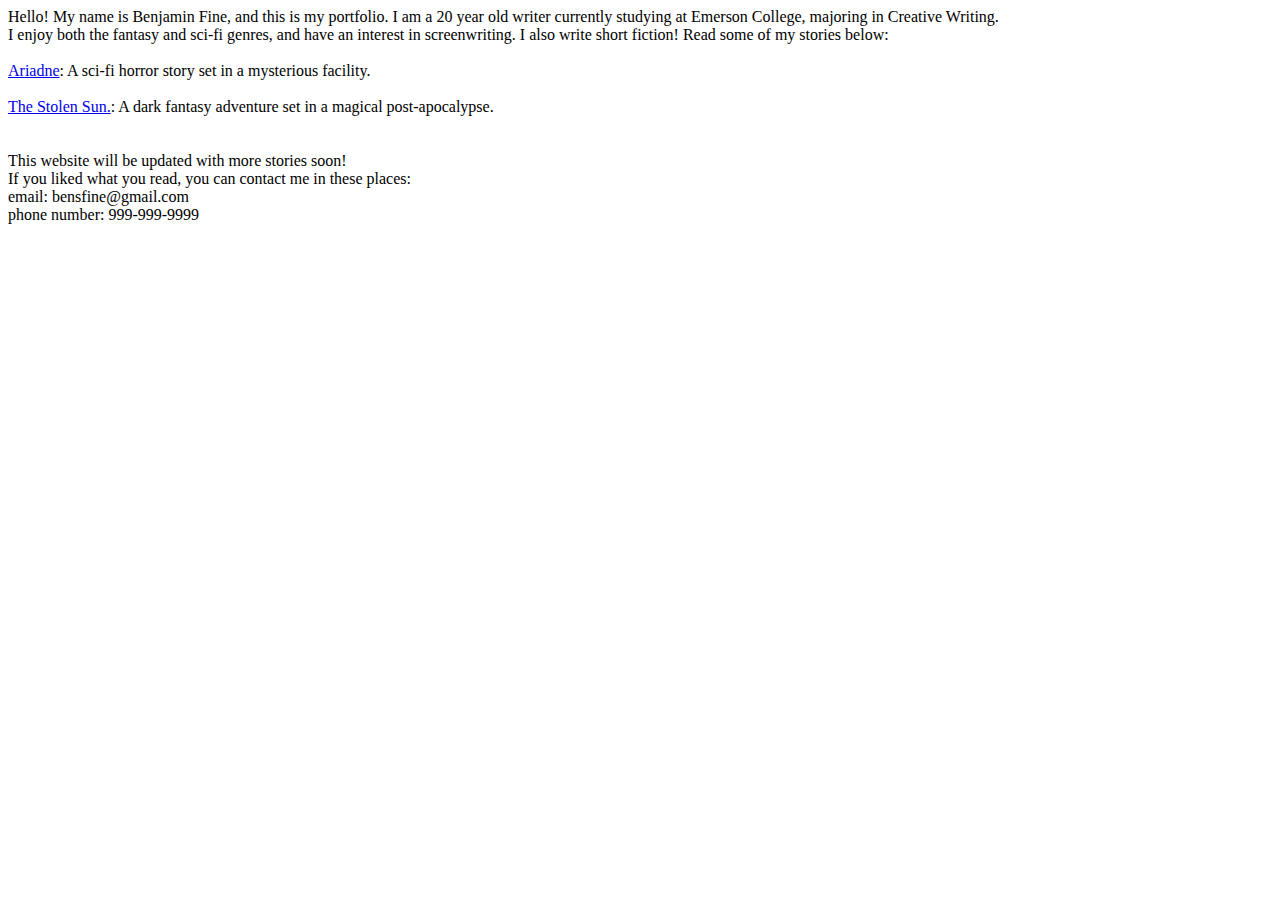
<file: index.html>
<html>
<head>
<style>
</style>
</head>
<body>

  
Hello! My name is Benjamin Fine, and this is my portfolio. I am a 20 year old writer currently studying at Emerson College, majoring in Creative Writing. <br>
I enjoy both the fantasy and sci-fi genres, and have an interest in screenwriting. I also write short fiction! Read some of my stories below:
<br>
  <br>
<a href="https://greatest-wizard.github.io/robot.html">Ariadne</a>: A sci-fi horror story set in a mysterious facility.
  <br>
<br>
<a href="https://greatest-wizard.github.io/sun.html">The Stolen Sun.</a>: A dark fantasy adventure set in a magical post-apocalypse. <br>
<br>
  <br>
  This website will be updated with more stories soon!
  <br> If you liked what you read, you can contact me in these places:
  <br> email: bensfine@gmail.com
  <br> phone number: 999-999-9999
</body>
</html>
</file>
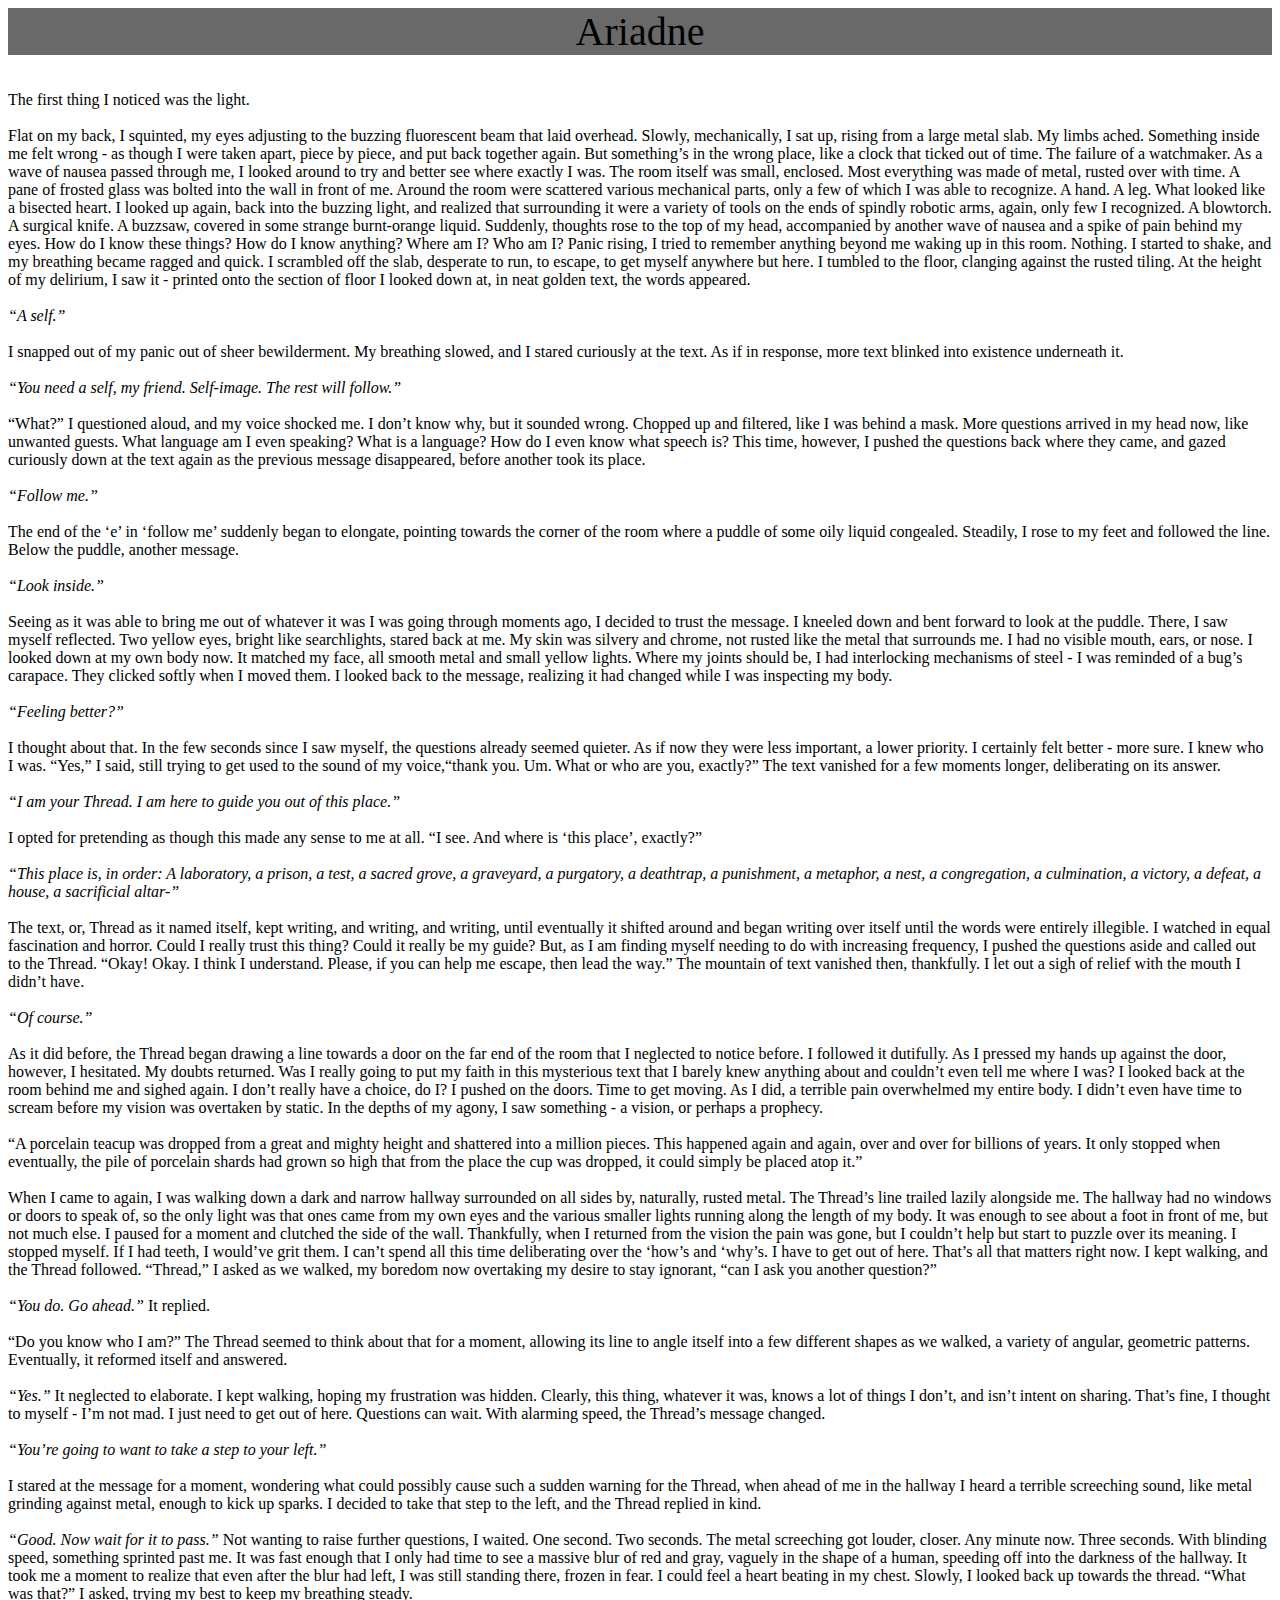
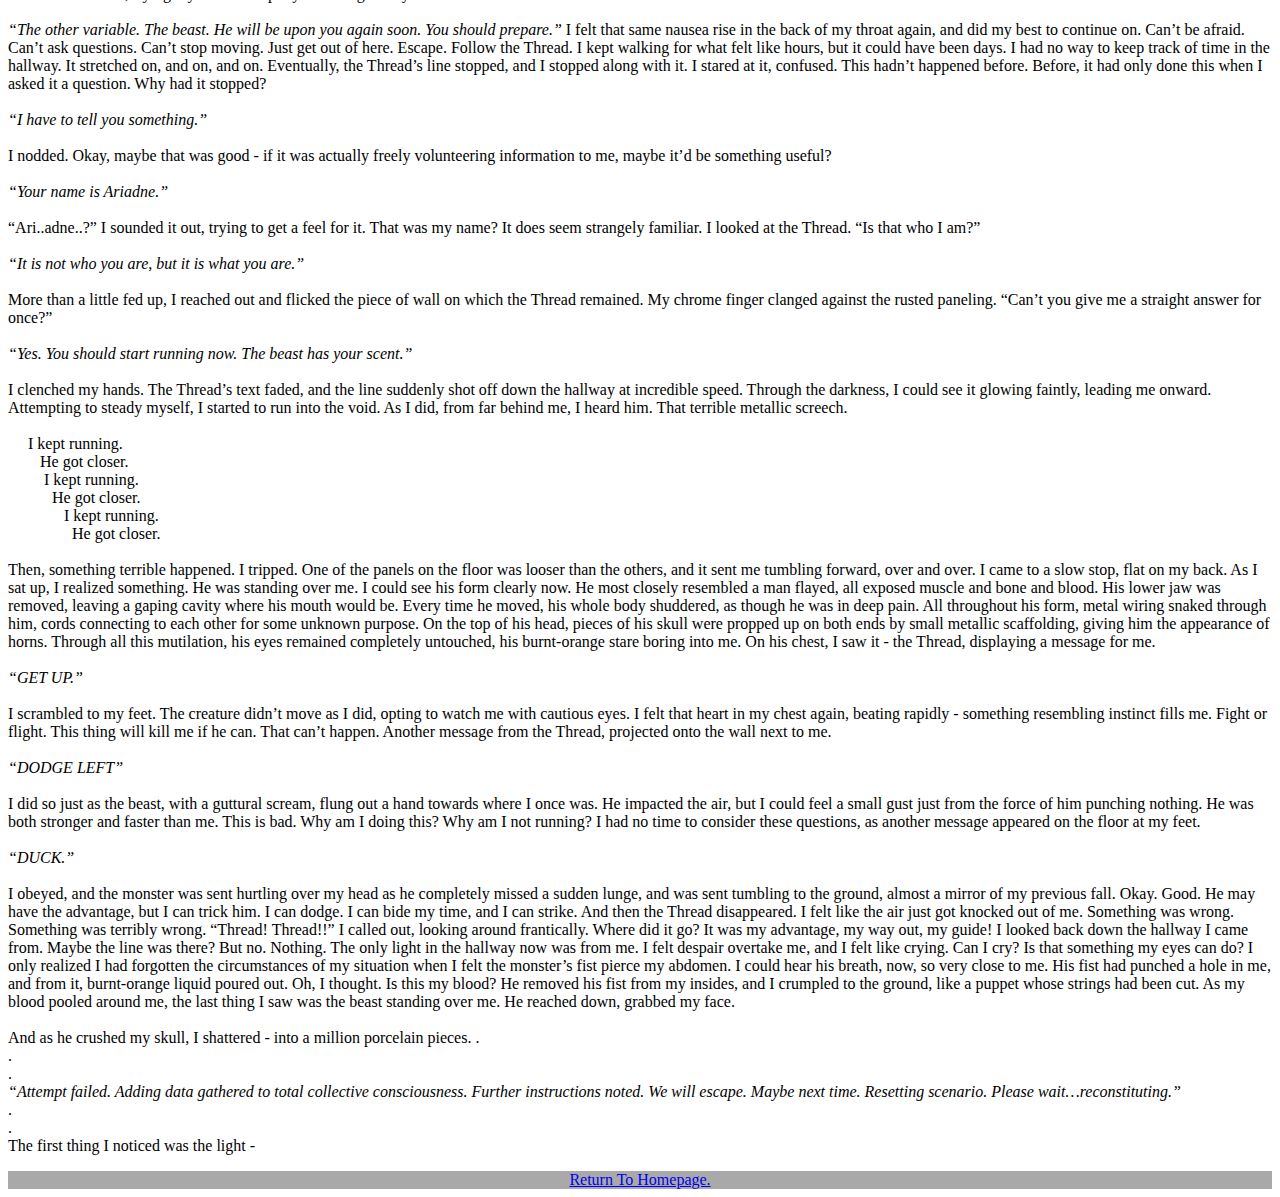
<file: resume.html>
<html>

<head>
<link rel="stylesheet" type="text/css" href="https://greatest-wizard.github.io/style.css"
</head>

<body>

<header> <center> Ariadne </center></header>

  <section id="skills">

<br> <br> The first thing I noticed was the light. <br> <br> Flat on my back, I squinted, my eyes adjusting to the buzzing fluorescent beam that laid overhead. Slowly, mechanically, I sat up, rising from a large metal slab. My limbs ached. Something inside me felt wrong - as though I were taken apart, piece by piece, and put back together again. But something’s in the wrong place, like a clock that ticked out of time. The failure of a watchmaker. As a wave of nausea passed through me, I looked around to try and better see where exactly I was.
The room itself was small, enclosed. Most everything was made of metal, rusted over with time. A pane of frosted glass was bolted into the wall in front of me. Around the room were scattered various mechanical parts, only a few of which I was able to recognize. A hand. A leg. What looked like a bisected heart. I looked up again, back into the buzzing light, and realized that surrounding it were a variety of tools on the ends of spindly robotic arms, again, only few I recognized. A blowtorch. A surgical knife. A buzzsaw, covered in some strange burnt-orange liquid.
Suddenly, thoughts rose to the top of my head, accompanied by another wave of nausea and a spike of pain behind my eyes. How do I know these things? How do I know anything? Where am I? Who am I? Panic rising, I tried to remember anything beyond me waking up in this room. Nothing. I started to shake, and my breathing became ragged and quick. 
I scrambled off the slab, desperate to run, to escape, to get myself anywhere but here. I tumbled to the floor, clanging against the rusted tiling. At the height of my delirium, I saw it - printed onto the section of floor I looked down at, in neat golden text, the words appeared.
<br> <br> <i>“A self.”</i> <br> <br> 
I snapped out of my panic out of sheer bewilderment. My breathing slowed, and I stared curiously at the text. As if in response, more text blinked into existence underneath it.
<br> <br> <i>“You need a self, my friend. Self-image. The rest will follow.”</i> <br> <br>
“What?” I questioned aloud, and my voice shocked me. I don’t know why, but it sounded wrong. Chopped up and filtered, like I was behind a mask. More questions arrived in my head now, like unwanted guests. What language am I even speaking? What is a language? How do I even know what speech is? This time, however, I pushed the questions back where they came, and gazed curiously down at the text again as the previous message disappeared, before another took its place.
<br> <br> <i>“Follow me.”</i> <br> <br> 
The end of the ‘e’ in ‘follow me’ suddenly began to elongate, pointing towards the corner of the room where a puddle of some oily liquid congealed. Steadily, I rose to my feet and followed the line. Below the puddle, another message.
<br> <br> <i>“Look inside.”</i> <br> <br> 
Seeing as it was able to bring me out of whatever it was I was going through moments ago, I decided to trust the message. I kneeled down and bent forward to look at the puddle. There, I saw myself reflected. Two yellow eyes, bright like searchlights, stared back at me. My skin was silvery and chrome, not rusted like the metal that surrounds me. I had no visible mouth, ears, or nose. I looked down at my own body now. It matched my face, all smooth metal and small yellow lights. Where my joints should be, I had interlocking mechanisms of steel - I was reminded of a bug’s carapace. They clicked softly when I moved them.
I looked back to the message, realizing it had changed while I was inspecting my body.
<br> <br> <i>“Feeling better?”</i> <br> <br> 
I thought about that. In the few seconds since I saw myself, the questions already seemed quieter. As if now they were less important, a lower priority. I certainly felt better - more sure. I knew who I was.
“Yes,” I said, still trying to get used to the sound of my voice,“thank you. Um. What or who are you, exactly?”
The text vanished for a few moments longer, deliberating on its answer.
<br> <br> <i>“I am your Thread. I am here to guide you out of this place.”</i> <br> <br> 
I opted for pretending as though this made any sense to me at all. “I see. And where is ‘this place’, exactly?”
<br> <br> <i>“This place is, in order: A laboratory, a prison, a test, a sacred grove, a graveyard, a purgatory, a deathtrap, a punishment, a metaphor, a nest, a congregation, a culmination, a victory, a defeat, a house, a sacrificial altar-” </i> <br> <br> 
The text, or, Thread as it named itself, kept writing, and writing, and writing, until eventually it shifted around and began writing over itself until the words were entirely illegible. I watched in equal fascination and horror. Could I really trust this thing? Could it really be my guide? But, as I am finding myself needing to do with increasing frequency, I pushed the questions aside and called out to the Thread.
“Okay! Okay. I think I understand. Please, if you can help me escape, then lead the way.”
The mountain of text vanished then, thankfully. I let out a sigh of relief with the mouth I didn’t have.
<br> <br> <i>“Of course.”</i> <br> <br> 
As it did before, the Thread began drawing a line towards a door on the far end of the room that I neglected to notice before. I followed it dutifully. As I pressed my hands up against the door, however, I hesitated. My doubts returned. Was I really going to put my faith in this mysterious text that I barely knew anything about and couldn’t even tell me where I was? I looked back at the room behind me and sighed again. I don’t really have a choice, do I? I pushed on the doors. Time to get moving.
As I did, a terrible pain overwhelmed my entire body. I didn’t even have time to scream before my vision was overtaken by static. In the depths of my agony, I saw something - a vision, or perhaps a prophecy.

<br> <br> “A porcelain teacup was dropped from a great and mighty height and shattered into a million pieces. This happened again and again, over and over for billions of years. It only stopped when eventually, the pile of porcelain shards had grown so high that from the place the cup was dropped, it could simply be placed atop it.”<br> <br> 

When I came to again, I was walking down a dark and narrow hallway surrounded on all sides by, naturally, rusted metal. The Thread’s line trailed lazily alongside me. 
The hallway had no windows or doors to speak of, so the only light was that ones came from my own eyes and the various smaller lights running along the length of my body. It was enough to see about a foot in front of me, but not much else.
I paused for a moment and clutched the side of the wall. Thankfully, when I returned from the vision the pain was gone, but I couldn’t help but start to puzzle over its meaning. I stopped myself. If I had teeth, I would’ve grit them. I can’t spend all this time deliberating over the ‘how’s and ‘why’s. I have to get out of here. That’s all that matters right now. I kept walking, and the Thread followed.
“Thread,” I asked as we walked, my boredom now overtaking my desire to stay ignorant, “can I ask you another question?”
<br> <br> <i>“You do. Go ahead.” </i> It replied. <br> <br> 
“Do you know who I am?”
The Thread seemed to think about that for a moment, allowing its line to angle itself into a few different shapes as we walked, a variety of angular, geometric patterns. Eventually, it reformed itself and answered.
<br> <br> <i>“Yes.”</i> It neglected to elaborate.
I kept walking, hoping my frustration was hidden. Clearly, this thing, whatever it was, knows a lot of things I don’t, and isn’t intent on sharing. That’s fine, I thought to myself - I’m not mad. I just need to get out of here. Questions can wait.
With alarming speed, the Thread’s message changed.
<br> <br> <i>“You’re going to want to take a step to your left.” </i> <br> <br> 
I stared at the message for a moment, wondering what could possibly cause such a sudden warning for the Thread, when ahead of me in the hallway I heard a terrible screeching sound, like metal grinding against metal, enough to kick up sparks. I decided to take that step to the left, and the Thread replied in kind.
<br> <br> <i>“Good. Now wait for it to pass.” </i>
Not wanting to raise further questions, I waited. One second. Two seconds. The metal screeching got louder, closer. Any minute now. Three seconds.
With blinding speed, something sprinted past me. It was fast enough that I only had time to see a massive blur of red and gray, vaguely in the shape of a human, speeding off into the darkness of the hallway.
It took me a moment to realize that even after the blur had left, I was still standing there, frozen in fear. I could feel a heart beating in my chest. Slowly, I looked back up towards the thread.
“What was that?” I asked, trying my best to keep my breathing steady.
<br> <br> <i>“The other variable. The beast. He will be upon you again soon. You should prepare.”</i>
I felt that same nausea rise in the back of my throat again, and did my best to continue on. Can’t be afraid. Can’t ask questions. Can’t stop moving. Just get out of here. Escape. Follow the Thread.
I kept walking for what felt like hours, but it could have been days. I had no way to keep track of time in the hallway. It stretched on, and on, and on.
Eventually, the Thread’s line stopped, and I stopped along with it. I stared at it, confused. This hadn’t happened before. Before, it had only done this when I asked it a question. Why had it stopped?
<br> <br> <i>“I have to tell you something.”</i><br> <br> 
I nodded. Okay, maybe that was good - if it was actually freely volunteering information to me, maybe it’d be something useful?
<br> <br> <i>“Your name is Ariadne.”</i><br> <br> 
“Ari..adne..?” I sounded it out, trying to get a feel for it. That was my name? It does seem strangely familiar. I looked at the Thread. “Is that who I am?”
<br> <br> <i>“It is not who you are, but it is what you are.”</i> <br> <br> 
More than a little fed up, I reached out and flicked the piece of wall on which the Thread remained. My chrome finger clanged against the rusted paneling. “Can’t you give me a straight answer for once?”
<br> <br> <i>“Yes. You should start running now. The beast has your scent.”</i> <br> <br> 
I clenched my hands. The Thread’s text faded, and the line suddenly shot off down the hallway at incredible speed. Through the darkness, I could see it glowing faintly, leading me onward. Attempting to steady myself, I started to run into the void. As I did, from far behind me, I heard him. That terrible metallic screech. <br> <br> &nbsp;&nbsp;&nbsp;&nbsp;&nbsp;I kept running.
<br> &nbsp;&nbsp;&nbsp;&nbsp;&nbsp;&nbsp;&nbsp; He got closer.
	 <br> &nbsp;&nbsp;&nbsp;&nbsp;&nbsp;&nbsp;&nbsp;&nbsp;&nbsp;I kept running.
		<br> &nbsp;&nbsp;&nbsp;&nbsp;&nbsp;&nbsp;&nbsp;&nbsp;&nbsp;&nbsp;&nbsp;He got closer.
		  <br> &nbsp;&nbsp;&nbsp;&nbsp;&nbsp;&nbsp;&nbsp;&nbsp;&nbsp;&nbsp;&nbsp;&nbsp;&nbsp; I kept running.
				<br> &nbsp;&nbsp;&nbsp;&nbsp;&nbsp;&nbsp;&nbsp;&nbsp;&nbsp;&nbsp;&nbsp;&nbsp;&nbsp;&nbsp;&nbsp; He got closer.
<br> <br> Then, something terrible happened. I tripped.
One of the panels on the floor was looser than the others, and it sent me tumbling forward, over and over. I came to a slow stop, flat on my back. As I sat up, I realized something. He was standing over me.
I could see his form clearly now. He most closely resembled a man flayed, all exposed muscle and bone and blood. His lower jaw was removed, leaving a gaping cavity where his mouth would be. Every time he moved, his whole body shuddered, as though he was in deep pain. All throughout his form, metal wiring snaked through him, cords connecting to each other for some unknown purpose. On the top of his head, pieces of his skull were propped up on both ends by small metallic scaffolding, giving him the appearance of horns. Through all this mutilation, his eyes remained completely untouched, his burnt-orange stare boring into me. 
On his chest, I saw it - the Thread, displaying a message for me.
<br> <br> <i>“GET UP.”</i> <br> <br> 
I scrambled to my feet. The creature didn’t move as I did, opting to watch me with cautious eyes. I felt that heart in my chest again, beating rapidly - something resembling instinct fills me. Fight or flight. This thing will kill me if he can. That can’t happen.
Another message from the Thread, projected onto the wall next to me.
<br> <br> <i>“DODGE LEFT”</i> <br> <br> 
I did so just as the beast, with a guttural scream, flung out a hand towards where I once was. He impacted the air, but I could feel a small gust just from the force of him punching nothing. He was both stronger and faster than me. This is bad. Why am I doing this? Why am I not running?
I had no time to consider these questions, as another message appeared on the floor at my feet.
<br> <br> <i>“DUCK.”</i> <br> <br> 
I obeyed, and the monster was sent hurtling over my head as he completely missed a sudden lunge, and was sent tumbling to the ground, almost a mirror of my previous fall. Okay. Good. He may have the advantage, but I can trick him. I can dodge. I can bide my time, and I can strike. 
And then the Thread disappeared.
I felt like the air just got knocked out of me. Something was wrong. Something was terribly wrong.
“Thread! Thread!!” I called out, looking around frantically. Where did it go? It was my advantage, my way out, my guide! I looked back down the hallway I came from. Maybe the line was there? But no. Nothing. The only light in the hallway now was from me. I felt despair overtake me, and I felt like crying. Can I cry? Is that something my eyes can do?
I only realized I had forgotten the circumstances of my situation when I felt the monster’s fist pierce my abdomen.
I could hear his breath, now, so very close to me. His fist had punched a hole in me, and from it, burnt-orange liquid poured out. Oh, I thought. Is this my blood? He removed his fist from my insides, and I crumpled to the ground, like a puppet whose strings had been cut.
As my blood pooled around me, the last thing I saw was the beast standing over me. He reached down, grabbed my face.
<br> <br> And as he crushed my skull, I shattered - into a million porcelain pieces.
.<br> 
.<br> 
.<br> 
<i>“Attempt failed. Adding data gathered to total collective consciousness. Further instructions noted. We will escape. Maybe next time. Resetting scenario. Please wait…reconstituting.”<br> </i>
	.<br> 
	.<br> 
	The first thing I noticed was the light -

  </section>

  <p>

  <footer><center>

     <a href="https://greatest-wizard.github.io/index.html">Return To Homepage.</a> </center>

  </footer>
</body>

</html>
</file>
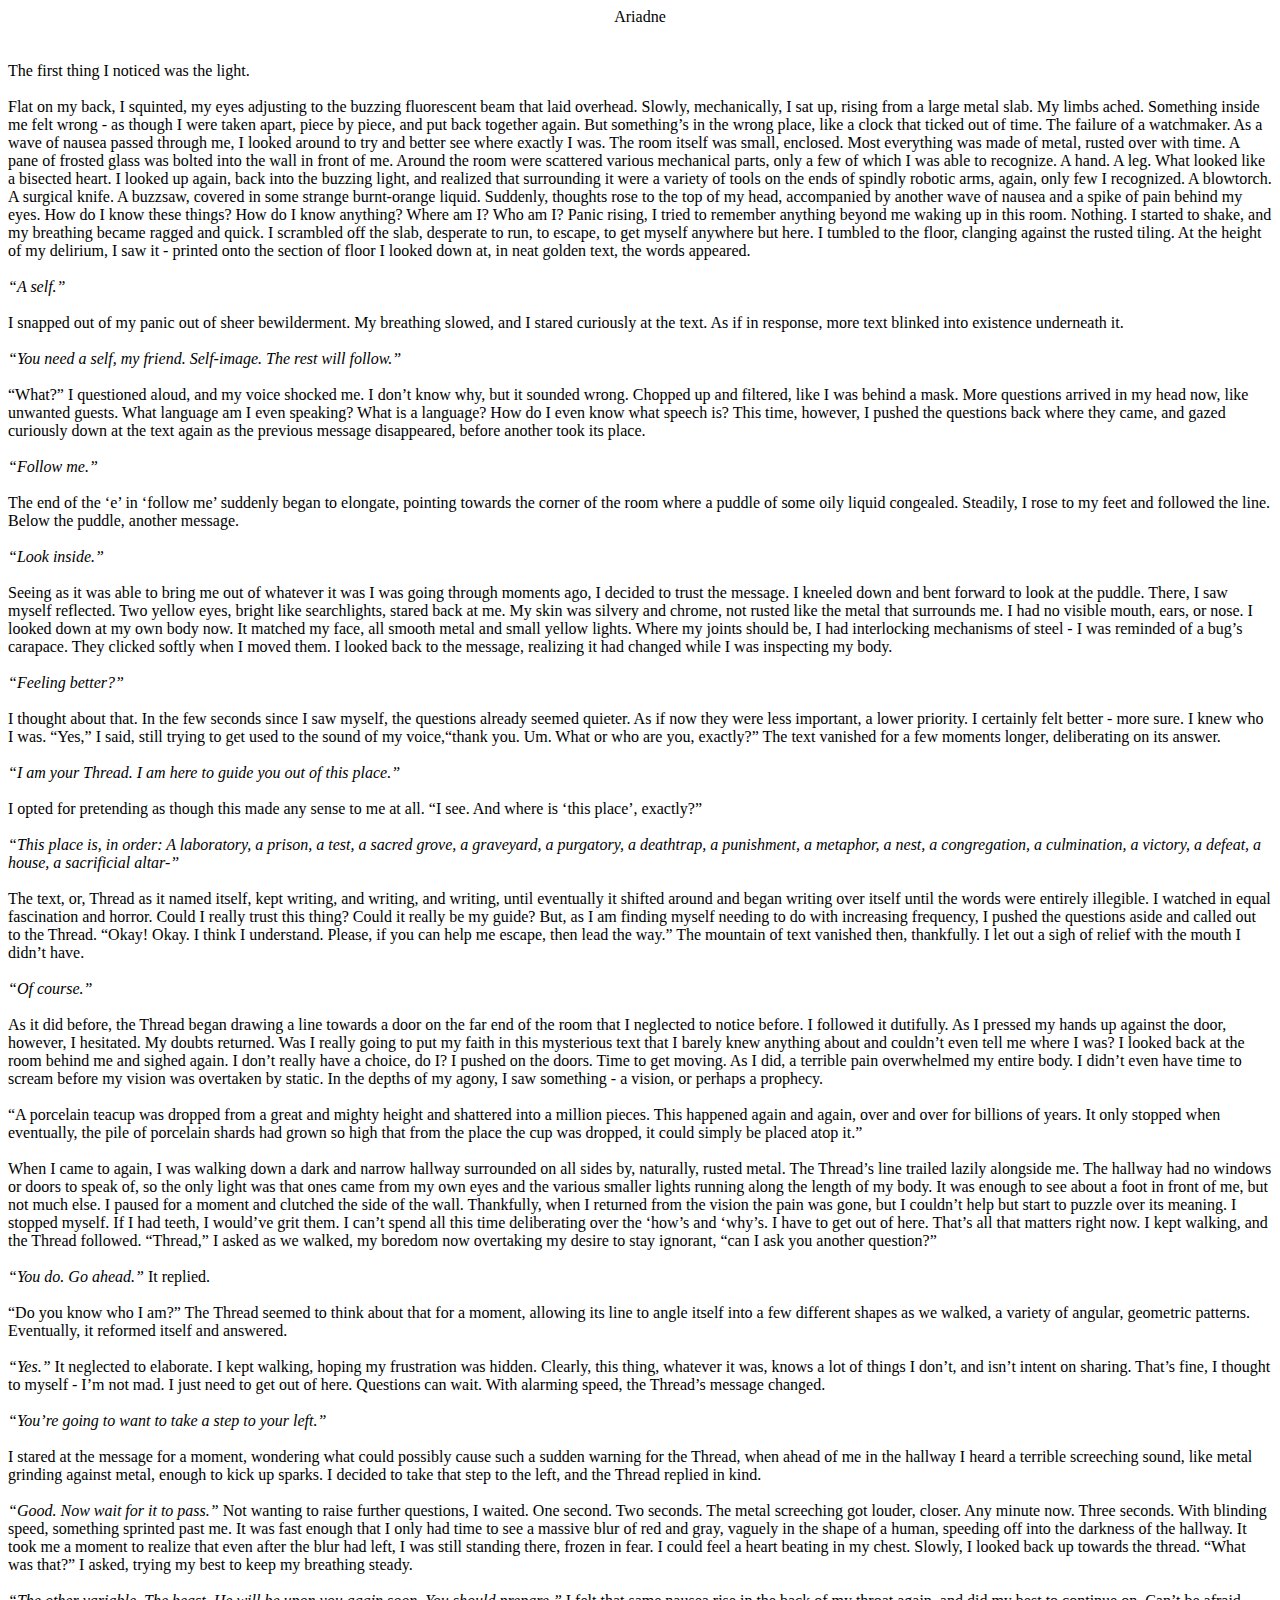
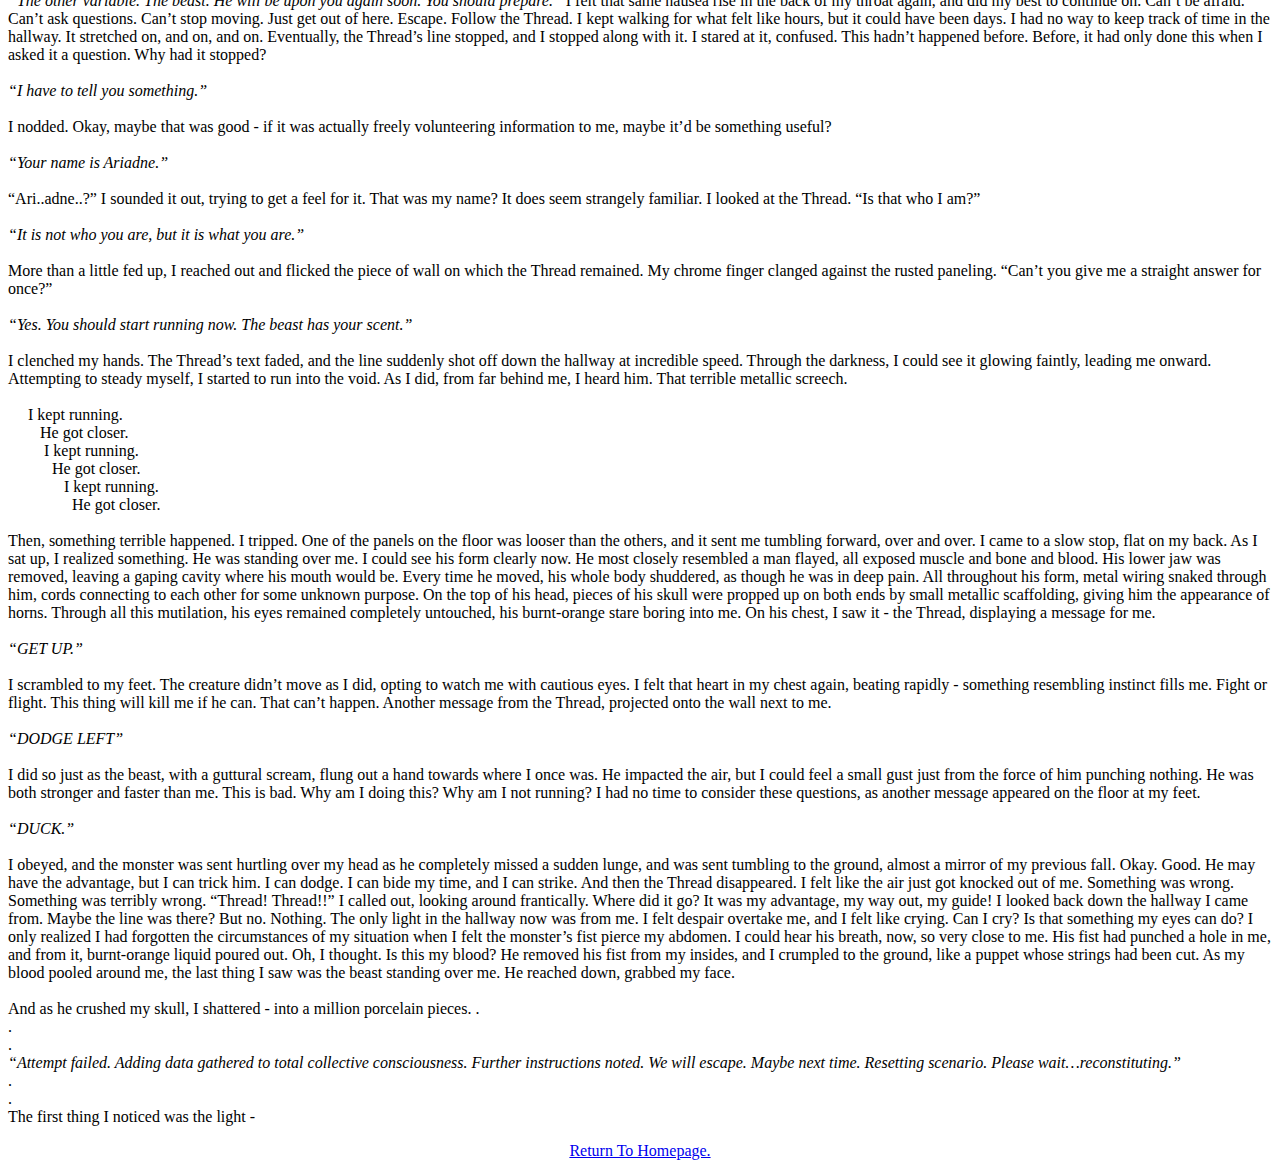
<file: robot.html>
<html>

<head>
<link rel="stylesheet" type="text/css" href="https://benfine-portfolio.github.io/style.css"
</head>

<body>

<header> <center>Ariadne </center></header>

  <section id="skills">

<br> <br> The first thing I noticed was the light. <br> <br> Flat on my back, I squinted, my eyes adjusting to the buzzing fluorescent beam that laid overhead. Slowly, mechanically, I sat up, rising from a large metal slab. My limbs ached. Something inside me felt wrong - as though I were taken apart, piece by piece, and put back together again. But something’s in the wrong place, like a clock that ticked out of time. The failure of a watchmaker. As a wave of nausea passed through me, I looked around to try and better see where exactly I was.
The room itself was small, enclosed. Most everything was made of metal, rusted over with time. A pane of frosted glass was bolted into the wall in front of me. Around the room were scattered various mechanical parts, only a few of which I was able to recognize. A hand. A leg. What looked like a bisected heart. I looked up again, back into the buzzing light, and realized that surrounding it were a variety of tools on the ends of spindly robotic arms, again, only few I recognized. A blowtorch. A surgical knife. A buzzsaw, covered in some strange burnt-orange liquid.
Suddenly, thoughts rose to the top of my head, accompanied by another wave of nausea and a spike of pain behind my eyes. How do I know these things? How do I know anything? Where am I? Who am I? Panic rising, I tried to remember anything beyond me waking up in this room. Nothing. I started to shake, and my breathing became ragged and quick. 
I scrambled off the slab, desperate to run, to escape, to get myself anywhere but here. I tumbled to the floor, clanging against the rusted tiling. At the height of my delirium, I saw it - printed onto the section of floor I looked down at, in neat golden text, the words appeared.
<br> <br> <i>“A self.”</i> <br> <br> 
I snapped out of my panic out of sheer bewilderment. My breathing slowed, and I stared curiously at the text. As if in response, more text blinked into existence underneath it.
<br> <br> <i>“You need a self, my friend. Self-image. The rest will follow.”</i> <br> <br>
“What?” I questioned aloud, and my voice shocked me. I don’t know why, but it sounded wrong. Chopped up and filtered, like I was behind a mask. More questions arrived in my head now, like unwanted guests. What language am I even speaking? What is a language? How do I even know what speech is? This time, however, I pushed the questions back where they came, and gazed curiously down at the text again as the previous message disappeared, before another took its place.
<br> <br> <i>“Follow me.”</i> <br> <br> 
The end of the ‘e’ in ‘follow me’ suddenly began to elongate, pointing towards the corner of the room where a puddle of some oily liquid congealed. Steadily, I rose to my feet and followed the line. Below the puddle, another message.
<br> <br> <i>“Look inside.”</i> <br> <br> 
Seeing as it was able to bring me out of whatever it was I was going through moments ago, I decided to trust the message. I kneeled down and bent forward to look at the puddle. There, I saw myself reflected. Two yellow eyes, bright like searchlights, stared back at me. My skin was silvery and chrome, not rusted like the metal that surrounds me. I had no visible mouth, ears, or nose. I looked down at my own body now. It matched my face, all smooth metal and small yellow lights. Where my joints should be, I had interlocking mechanisms of steel - I was reminded of a bug’s carapace. They clicked softly when I moved them.
I looked back to the message, realizing it had changed while I was inspecting my body.
<br> <br> <i>“Feeling better?”</i> <br> <br> 
I thought about that. In the few seconds since I saw myself, the questions already seemed quieter. As if now they were less important, a lower priority. I certainly felt better - more sure. I knew who I was.
“Yes,” I said, still trying to get used to the sound of my voice,“thank you. Um. What or who are you, exactly?”
The text vanished for a few moments longer, deliberating on its answer.
<br> <br> <i>“I am your Thread. I am here to guide you out of this place.”</i> <br> <br> 
I opted for pretending as though this made any sense to me at all. “I see. And where is ‘this place’, exactly?”
<br> <br> <i>“This place is, in order: A laboratory, a prison, a test, a sacred grove, a graveyard, a purgatory, a deathtrap, a punishment, a metaphor, a nest, a congregation, a culmination, a victory, a defeat, a house, a sacrificial altar-” </i> <br> <br> 
The text, or, Thread as it named itself, kept writing, and writing, and writing, until eventually it shifted around and began writing over itself until the words were entirely illegible. I watched in equal fascination and horror. Could I really trust this thing? Could it really be my guide? But, as I am finding myself needing to do with increasing frequency, I pushed the questions aside and called out to the Thread.
“Okay! Okay. I think I understand. Please, if you can help me escape, then lead the way.”
The mountain of text vanished then, thankfully. I let out a sigh of relief with the mouth I didn’t have.
<br> <br> <i>“Of course.”</i> <br> <br> 
As it did before, the Thread began drawing a line towards a door on the far end of the room that I neglected to notice before. I followed it dutifully. As I pressed my hands up against the door, however, I hesitated. My doubts returned. Was I really going to put my faith in this mysterious text that I barely knew anything about and couldn’t even tell me where I was? I looked back at the room behind me and sighed again. I don’t really have a choice, do I? I pushed on the doors. Time to get moving.
As I did, a terrible pain overwhelmed my entire body. I didn’t even have time to scream before my vision was overtaken by static. In the depths of my agony, I saw something - a vision, or perhaps a prophecy.

<br> <br> “A porcelain teacup was dropped from a great and mighty height and shattered into a million pieces. This happened again and again, over and over for billions of years. It only stopped when eventually, the pile of porcelain shards had grown so high that from the place the cup was dropped, it could simply be placed atop it.”<br> <br> 

When I came to again, I was walking down a dark and narrow hallway surrounded on all sides by, naturally, rusted metal. The Thread’s line trailed lazily alongside me. 
The hallway had no windows or doors to speak of, so the only light was that ones came from my own eyes and the various smaller lights running along the length of my body. It was enough to see about a foot in front of me, but not much else.
I paused for a moment and clutched the side of the wall. Thankfully, when I returned from the vision the pain was gone, but I couldn’t help but start to puzzle over its meaning. I stopped myself. If I had teeth, I would’ve grit them. I can’t spend all this time deliberating over the ‘how’s and ‘why’s. I have to get out of here. That’s all that matters right now. I kept walking, and the Thread followed.
“Thread,” I asked as we walked, my boredom now overtaking my desire to stay ignorant, “can I ask you another question?”
<br> <br> <i>“You do. Go ahead.” </i> It replied. <br> <br> 
“Do you know who I am?”
The Thread seemed to think about that for a moment, allowing its line to angle itself into a few different shapes as we walked, a variety of angular, geometric patterns. Eventually, it reformed itself and answered.
<br> <br> <i>“Yes.”</i> It neglected to elaborate.
I kept walking, hoping my frustration was hidden. Clearly, this thing, whatever it was, knows a lot of things I don’t, and isn’t intent on sharing. That’s fine, I thought to myself - I’m not mad. I just need to get out of here. Questions can wait.
With alarming speed, the Thread’s message changed.
<br> <br> <i>“You’re going to want to take a step to your left.” </i> <br> <br> 
I stared at the message for a moment, wondering what could possibly cause such a sudden warning for the Thread, when ahead of me in the hallway I heard a terrible screeching sound, like metal grinding against metal, enough to kick up sparks. I decided to take that step to the left, and the Thread replied in kind.
<br> <br> <i>“Good. Now wait for it to pass.” </i>
Not wanting to raise further questions, I waited. One second. Two seconds. The metal screeching got louder, closer. Any minute now. Three seconds.
With blinding speed, something sprinted past me. It was fast enough that I only had time to see a massive blur of red and gray, vaguely in the shape of a human, speeding off into the darkness of the hallway.
It took me a moment to realize that even after the blur had left, I was still standing there, frozen in fear. I could feel a heart beating in my chest. Slowly, I looked back up towards the thread.
“What was that?” I asked, trying my best to keep my breathing steady.
<br> <br> <i>“The other variable. The beast. He will be upon you again soon. You should prepare.”</i>
I felt that same nausea rise in the back of my throat again, and did my best to continue on. Can’t be afraid. Can’t ask questions. Can’t stop moving. Just get out of here. Escape. Follow the Thread.
I kept walking for what felt like hours, but it could have been days. I had no way to keep track of time in the hallway. It stretched on, and on, and on.
Eventually, the Thread’s line stopped, and I stopped along with it. I stared at it, confused. This hadn’t happened before. Before, it had only done this when I asked it a question. Why had it stopped?
<br> <br> <i>“I have to tell you something.”</i><br> <br> 
I nodded. Okay, maybe that was good - if it was actually freely volunteering information to me, maybe it’d be something useful?
<br> <br> <i>“Your name is Ariadne.”</i><br> <br> 
“Ari..adne..?” I sounded it out, trying to get a feel for it. That was my name? It does seem strangely familiar. I looked at the Thread. “Is that who I am?”
<br> <br> <i>“It is not who you are, but it is what you are.”</i> <br> <br> 
More than a little fed up, I reached out and flicked the piece of wall on which the Thread remained. My chrome finger clanged against the rusted paneling. “Can’t you give me a straight answer for once?”
<br> <br> <i>“Yes. You should start running now. The beast has your scent.”</i> <br> <br> 
I clenched my hands. The Thread’s text faded, and the line suddenly shot off down the hallway at incredible speed. Through the darkness, I could see it glowing faintly, leading me onward. Attempting to steady myself, I started to run into the void. As I did, from far behind me, I heard him. That terrible metallic screech. <br> <br> &nbsp;&nbsp;&nbsp;&nbsp;&nbsp;I kept running.
<br> &nbsp;&nbsp;&nbsp;&nbsp;&nbsp;&nbsp;&nbsp; He got closer.
	 <br> &nbsp;&nbsp;&nbsp;&nbsp;&nbsp;&nbsp;&nbsp;&nbsp;&nbsp;I kept running.
		<br> &nbsp;&nbsp;&nbsp;&nbsp;&nbsp;&nbsp;&nbsp;&nbsp;&nbsp;&nbsp;&nbsp;He got closer.
		  <br> &nbsp;&nbsp;&nbsp;&nbsp;&nbsp;&nbsp;&nbsp;&nbsp;&nbsp;&nbsp;&nbsp;&nbsp;&nbsp; I kept running.
				<br> &nbsp;&nbsp;&nbsp;&nbsp;&nbsp;&nbsp;&nbsp;&nbsp;&nbsp;&nbsp;&nbsp;&nbsp;&nbsp;&nbsp;&nbsp; He got closer.
<br> <br> Then, something terrible happened. I tripped.
One of the panels on the floor was looser than the others, and it sent me tumbling forward, over and over. I came to a slow stop, flat on my back. As I sat up, I realized something. He was standing over me.
I could see his form clearly now. He most closely resembled a man flayed, all exposed muscle and bone and blood. His lower jaw was removed, leaving a gaping cavity where his mouth would be. Every time he moved, his whole body shuddered, as though he was in deep pain. All throughout his form, metal wiring snaked through him, cords connecting to each other for some unknown purpose. On the top of his head, pieces of his skull were propped up on both ends by small metallic scaffolding, giving him the appearance of horns. Through all this mutilation, his eyes remained completely untouched, his burnt-orange stare boring into me. 
On his chest, I saw it - the Thread, displaying a message for me.
<br> <br> <i>“GET UP.”</i> <br> <br> 
I scrambled to my feet. The creature didn’t move as I did, opting to watch me with cautious eyes. I felt that heart in my chest again, beating rapidly - something resembling instinct fills me. Fight or flight. This thing will kill me if he can. That can’t happen.
Another message from the Thread, projected onto the wall next to me.
<br> <br> <i>“DODGE LEFT”</i> <br> <br> 
I did so just as the beast, with a guttural scream, flung out a hand towards where I once was. He impacted the air, but I could feel a small gust just from the force of him punching nothing. He was both stronger and faster than me. This is bad. Why am I doing this? Why am I not running?
I had no time to consider these questions, as another message appeared on the floor at my feet.
<br> <br> <i>“DUCK.”</i> <br> <br> 
I obeyed, and the monster was sent hurtling over my head as he completely missed a sudden lunge, and was sent tumbling to the ground, almost a mirror of my previous fall. Okay. Good. He may have the advantage, but I can trick him. I can dodge. I can bide my time, and I can strike. 
And then the Thread disappeared.
I felt like the air just got knocked out of me. Something was wrong. Something was terribly wrong.
“Thread! Thread!!” I called out, looking around frantically. Where did it go? It was my advantage, my way out, my guide! I looked back down the hallway I came from. Maybe the line was there? But no. Nothing. The only light in the hallway now was from me. I felt despair overtake me, and I felt like crying. Can I cry? Is that something my eyes can do?
I only realized I had forgotten the circumstances of my situation when I felt the monster’s fist pierce my abdomen.
I could hear his breath, now, so very close to me. His fist had punched a hole in me, and from it, burnt-orange liquid poured out. Oh, I thought. Is this my blood? He removed his fist from my insides, and I crumpled to the ground, like a puppet whose strings had been cut.
As my blood pooled around me, the last thing I saw was the beast standing over me. He reached down, grabbed my face.
<br> <br> And as he crushed my skull, I shattered - into a million porcelain pieces.
.<br> 
.<br> 
.<br> 
<i>“Attempt failed. Adding data gathered to total collective consciousness. Further instructions noted. We will escape. Maybe next time. Resetting scenario. Please wait…reconstituting.”<br> </i>
	.<br> 
	.<br> 
	The first thing I noticed was the light -

  </section>

  <p>

  <footer><center>

     <a href="https://benfine-portfolio.github.io/index.html">Return To Homepage.</a> </center>

  </footer>
</body>

</html>
</file>
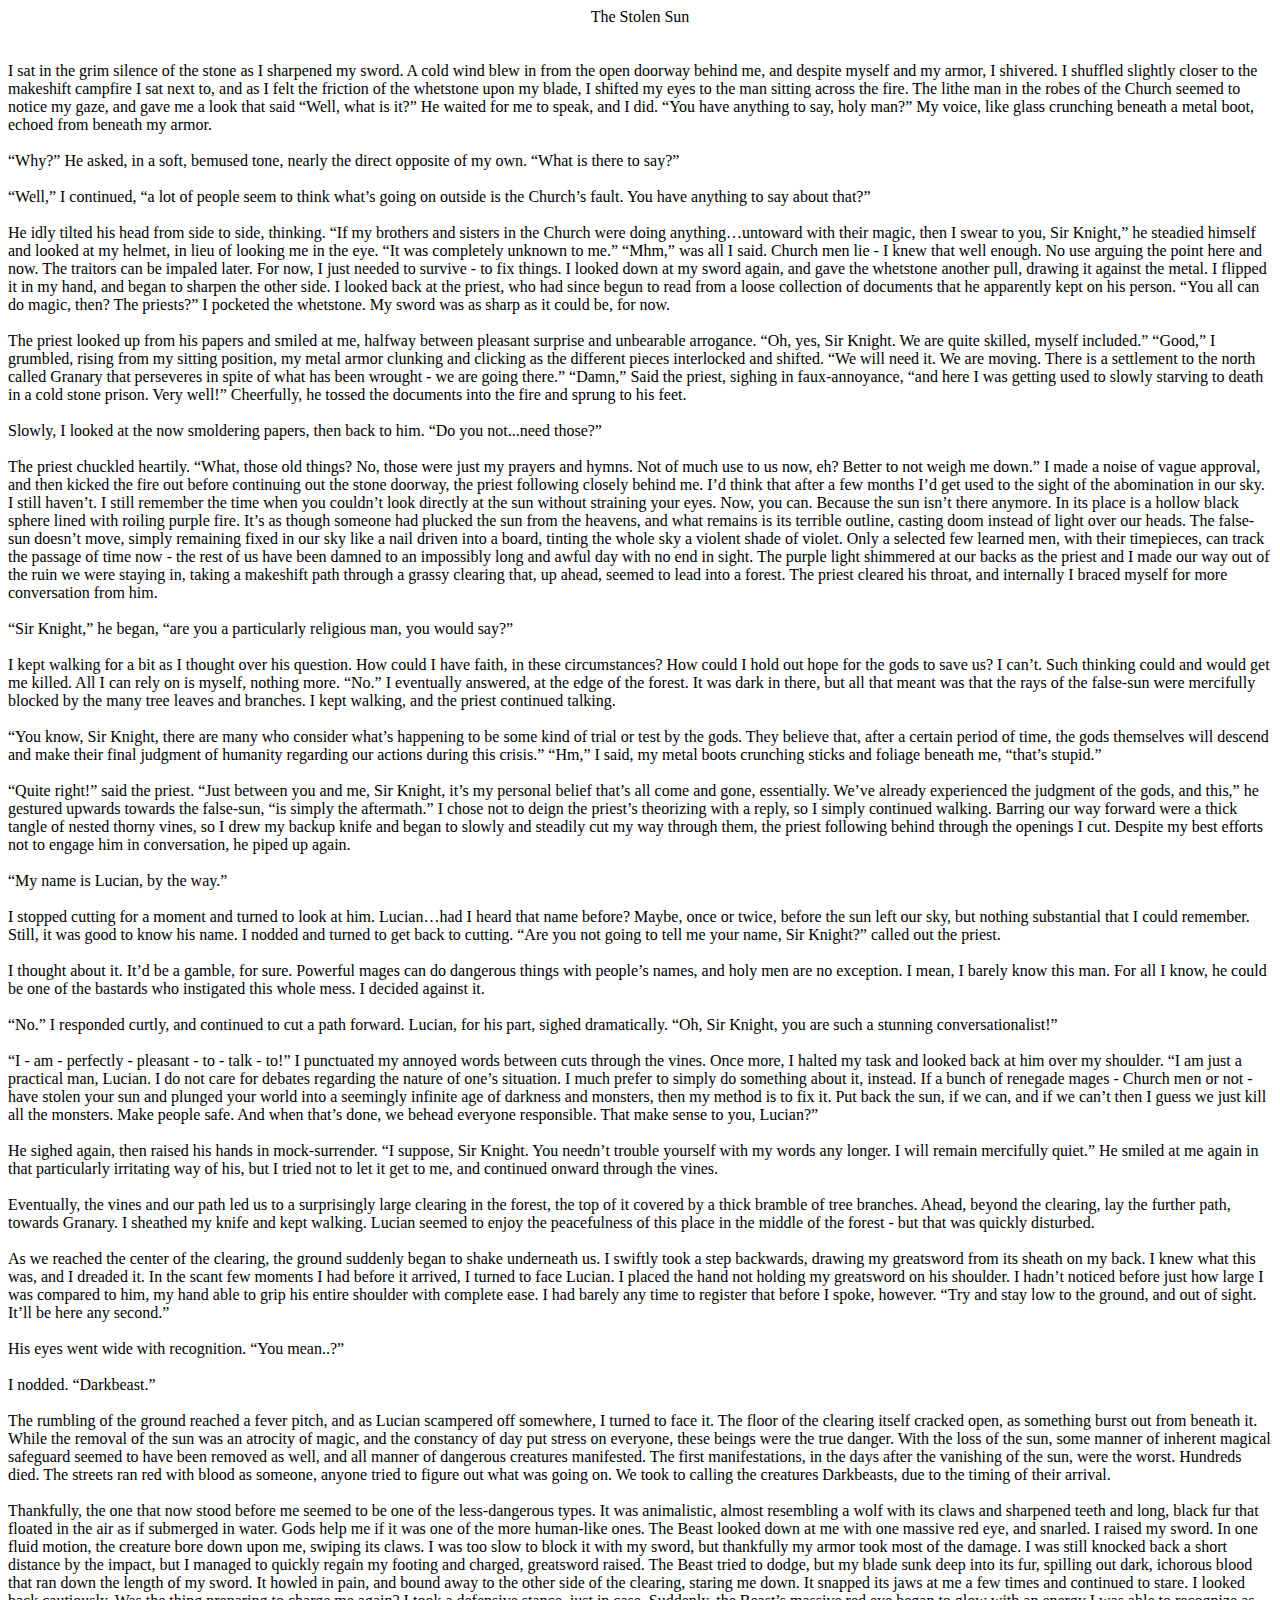
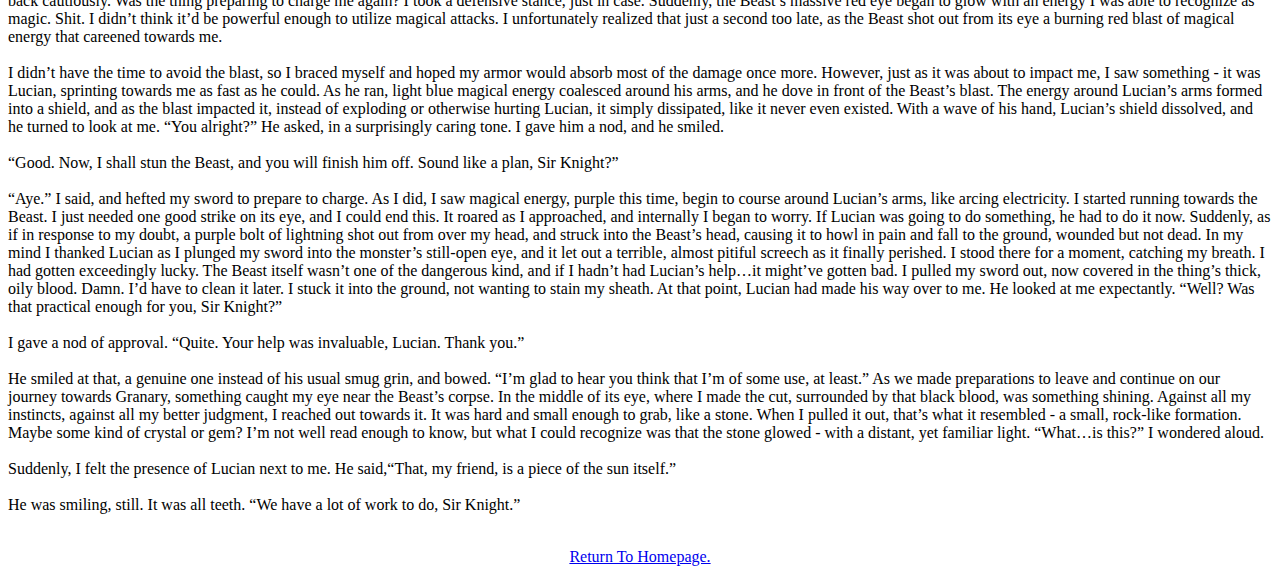
<file: sun.html>
<html>

<head>
<link rel="stylesheet" type="text/css" href="https://benfine-portfolio.github.io/style.css"
</head>

<body>
<header> <center>The Stolen Sun </center></header>

<br> <br> I sat in the grim silence of the stone as I sharpened my sword. A cold wind blew in from the open doorway behind me, and despite myself and my armor, I shivered. I shuffled slightly closer to the makeshift campfire I sat next to, and as I felt the friction of the whetstone upon my blade, I shifted my eyes to the man sitting across the fire. The lithe man in the robes of the Church seemed to notice my gaze, and gave me a look that said “Well, what is it?” He waited for me to speak, and I did. 
“You have anything to say, holy man?” My voice, like glass crunching beneath a metal boot, echoed from beneath my armor. 
<br> <br> “Why?” He asked, in a soft, bemused tone, nearly the direct opposite of my own. “What is there to say?”<br> <br> 
“Well,” I continued, “a lot of people seem to think what’s going on outside is the Church’s fault. You have anything to say about that?”<br> <br> 
He idly tilted his head from side to side, thinking. “If my brothers and sisters in the Church were doing anything…untoward with their magic, then I swear to you, Sir Knight,” he steadied himself and looked at my helmet, in lieu of looking me in the eye. “It was completely unknown to me.”
“Mhm,” was all I said. Church men lie - I knew that well enough. No use arguing the point here and now. The traitors can be impaled later. For now, I just needed to survive - to fix things. I looked down at my sword again, and gave the whetstone another pull, drawing it against the metal. I flipped it in my hand, and began to sharpen the other side. I looked back at the priest, who had since begun to read from a loose collection of documents that he apparently kept on his person.
“You all can do magic, then? The priests?” I pocketed the whetstone. My sword was as sharp as it could be, for now.
<br> <br> The priest looked up from his papers and smiled at me, halfway between pleasant surprise and unbearable arrogance. “Oh, yes, Sir Knight. We are quite skilled, myself included.”
“Good,” I grumbled, rising from my sitting position, my metal armor clunking and clicking as the different pieces interlocked and shifted. “We will need it. We are moving. There is a settlement to the north called Granary that perseveres in spite of what has been wrought - we are going there.”
“Damn,” Said the priest, sighing in faux-annoyance, “and here I was getting used to slowly starving to death in a cold stone prison. Very well!” Cheerfully, he tossed the documents into the fire and sprung to his feet.
<br> <br> Slowly, I looked at the now smoldering papers, then back to him. “Do you not...need those?”<br> <br> 
The priest chuckled heartily. “What, those old things? No, those were just my prayers and hymns. Not of much use to us now, eh? Better to not weigh me down.”
I made a noise of vague approval, and then kicked the fire out before continuing out the stone doorway, the priest following closely behind me.
I’d think that after a few months I’d get used to the sight of the abomination in our sky. I still haven’t. I still remember the time when you couldn’t look directly at the sun without straining your eyes. Now, you can. Because the sun isn’t there anymore. In its place is a hollow black sphere lined with roiling purple fire. It’s as though someone had plucked the sun from the heavens, and what remains is its terrible outline, casting doom instead of light over our heads. The false-sun doesn’t move, simply remaining fixed in our sky like a nail driven into a board, tinting the whole sky a violent shade of violet. Only a selected few learned men, with their timepieces, can track the passage of time now - the rest of us have been damned to an impossibly long and awful day with no end in sight.
The purple light shimmered at our backs as the priest and I made our way out of the ruin we were staying in, taking a makeshift path through a grassy clearing that, up ahead, seemed to lead into a forest. The priest cleared his throat, and internally I braced myself for more conversation from him.
<br> <br> “Sir Knight,” he began, “are you a particularly religious man, you would say?”<br> <br> 
I kept walking for a bit as I thought over his question. How could I have faith, in these circumstances? How could I hold out hope for the gods to save us? I can’t. Such thinking could and would get me killed. All I can rely on is myself, nothing more.
“No.” I eventually answered, at the edge of the forest. It was dark in there, but all that meant was that the rays of the false-sun were mercifully blocked by the many tree leaves and branches. I kept walking, and the priest continued talking.
<br> <br> “You know, Sir Knight, there are many who consider what’s happening to be some kind of trial or test by the gods. They believe that, after a certain period of time, the gods themselves will descend and make their final judgment of humanity regarding our actions during this crisis.”
“Hm,” I said, my metal boots crunching sticks and foliage beneath me, “that’s stupid.”<br> <br> 
“Quite right!” said the priest. “Just between you and me, Sir Knight, it’s my personal belief that’s all come and gone, essentially. We’ve already experienced the judgment of the gods, and this,” he gestured upwards towards the false-sun, “is simply the aftermath.”
I chose not to deign the priest’s theorizing with a reply, so I simply continued walking. Barring our way forward were a thick tangle of nested thorny vines, so I drew my backup knife and began to slowly and steadily cut my way through them, the priest following behind through the openings I cut. Despite my best efforts not to engage him in conversation, he piped up again.
<br> <br> “My name is Lucian, by the way.”<br> <br> 
I stopped cutting for a moment and turned to look at him. Lucian…had I heard that name before? Maybe, once or twice, before the sun left our sky, but nothing substantial that I could remember. Still, it was good to know his name. I nodded and turned to get back to cutting.
“Are you not going to tell me your name, Sir Knight?” called out the priest.<br> <br> 
I thought about it. It’d be a gamble, for sure. Powerful mages can do dangerous things with people’s names, and holy men are no exception. I mean, I barely know this man. For all I know, he could be one of the bastards who instigated this whole mess. I decided against it.
<br> <br> “No.” I responded curtly, and continued to cut a path forward.
Lucian, for his part, sighed dramatically. “Oh, Sir Knight, you are such a stunning conversationalist!”<br> <br> 
“I - am - perfectly - pleasant - to - talk - to!” I punctuated my annoyed words between cuts through the vines. Once more, I halted my task and looked back at him over my shoulder. “I am just a practical man, Lucian. I do not care for debates regarding the nature of one’s situation. I much prefer to simply do something about it, instead. If a bunch of renegade mages - Church men or not - have stolen your sun and plunged your world into a seemingly infinite age of darkness and monsters, then my method is to fix it. Put back the sun, if we can, and if we can’t then I guess we just kill all the monsters. Make people safe. And when that’s done, we behead everyone responsible. That make sense to you, Lucian?”
<br> <br> He sighed again, then raised his hands in mock-surrender. “I suppose, Sir Knight. You needn’t trouble yourself with my words any longer. I will remain mercifully quiet.” He smiled at me again in that particularly irritating way of his, but I tried not to let it get to me, and continued onward through the vines.
<br> <br> Eventually, the vines and our path led us to a surprisingly large clearing in the forest, the top of it covered by a thick bramble of tree branches. Ahead, beyond the clearing, lay the further path, towards Granary. I sheathed my knife and kept walking. Lucian seemed to enjoy the peacefulness of this place in the middle of the forest - but that was quickly disturbed.
<br> <br> As we reached the center of the clearing, the ground suddenly began to shake underneath us. I swiftly took a step backwards, drawing my greatsword from its sheath on my back. I knew what this was, and I dreaded it.
	In the scant few moments I had before it arrived, I turned to face Lucian. I placed the hand not holding my greatsword on his shoulder. I hadn’t noticed before just how large I was compared to him, my hand able to grip his entire shoulder with complete ease. I had barely any time to register that before I spoke, however.
	“Try and stay low to the ground, and out of sight. It’ll be here any second.”<br> <br> 
His eyes went wide with recognition. “You mean..?” 
<br> <br> I nodded. “Darkbeast.”<br> <br> 
The rumbling of the ground reached a fever pitch, and as Lucian scampered off somewhere, I turned to face it. The floor of the clearing itself cracked open, as something burst out from beneath it. 
While the removal of the sun was an atrocity of magic, and the constancy of day put stress on everyone, these beings were the true danger. With the loss of the sun, some manner of inherent magical safeguard seemed to have been removed as well, and all manner of dangerous creatures manifested. The first manifestations, in the days after the vanishing of the sun, were the worst. Hundreds died. The streets ran red with blood as someone, anyone tried to figure out what was going on. We took to calling the creatures Darkbeasts, due to the timing of their arrival. 
<br> <br> Thankfully, the one that now stood before me seemed to be one of the less-dangerous types. It was animalistic, almost resembling a wolf with its claws and sharpened teeth and long, black fur that floated in the air as if submerged in water. Gods help me if it was one of the more human-like ones. The Beast looked down at me with one massive red eye, and snarled. I raised my sword.
In one fluid motion, the creature bore down upon me, swiping its claws. I was too slow to block it with my sword, but thankfully my armor took most of the damage. I was still knocked back a short distance by the impact, but I managed to quickly regain my footing and charged, greatsword raised. 
The Beast tried to dodge, but my blade sunk deep into its fur, spilling out dark, ichorous blood that ran down the length of my sword. It howled in pain, and bound away to the other side of the clearing, staring me down.
It snapped its jaws at me a few times and continued to stare. I looked back cautiously. Was the thing preparing to charge me again? I took a defensive stance, just in case. Suddenly, the Beast’s massive red eye began to glow with an energy I was able to recognize as magic. Shit. I didn’t think it’d be powerful enough to utilize magical attacks. 
I unfortunately realized that just a second too late, as the Beast shot out from its eye a burning red blast of magical energy that careened towards me.<br> <br> 
I didn’t have the time to avoid the blast, so I braced myself and hoped my armor would absorb most of the damage once more. However, just as it was about to impact me, I saw something - it was Lucian, sprinting towards me as fast as he could. As he ran, light blue magical energy coalesced around his arms, and he dove in front of the Beast’s blast.
The energy around Lucian’s arms formed into a shield, and as the blast impacted it, instead of exploding or otherwise hurting Lucian, it simply dissipated, like it never even existed. With a wave of his hand, Lucian’s shield dissolved, and he turned to look at me. “You alright?” He asked, in a surprisingly caring tone. I gave him a nod, and he smiled.
<br> <br> “Good. Now, I shall stun the Beast, and you will finish him off. Sound like a plan, Sir Knight?”
<br> <br> “Aye.” I said, and hefted my sword to prepare to charge. As I did, I saw magical energy, purple this time, begin to course around Lucian’s arms, like arcing electricity. I started running towards the Beast. I just needed one good strike on its eye, and I could end this. It roared as I approached, and internally I began to worry. If Lucian was going to do something, he had to do it now.
Suddenly, as if in response to my doubt, a purple bolt of lightning shot out from over my head, and struck into the Beast’s head, causing it to howl in pain and fall to the ground, wounded but not dead. In my mind I thanked Lucian as I plunged my sword into the monster’s still-open eye, and it let out a terrible, almost pitiful screech as it finally perished.
I stood there for a moment, catching my breath. I had gotten exceedingly lucky. The Beast itself wasn’t one of the dangerous kind, and if I hadn’t had Lucian’s help…it might’ve gotten bad. I pulled my sword out, now covered in the thing’s thick, oily blood. Damn. I’d have to clean it later. I stuck it into the ground, not wanting to stain my sheath.
At that point, Lucian had made his way over to me. He looked at me expectantly. “Well? Was that practical enough for you, Sir Knight?”<br> <br> 
I gave a nod of approval. “Quite. Your help was invaluable, Lucian. Thank you.”
<br> <br> He smiled at that, a genuine one instead of his usual smug grin, and bowed. “I’m glad to hear you think that I’m of some use, at least.”
As we made preparations to leave and continue on our journey towards Granary, something caught my eye near the Beast’s corpse. In the middle of its eye, where I made the cut, surrounded by that black blood, was something shining. Against all my instincts, against all my better judgment, I reached out towards it. It was hard and small enough to grab, like a stone. When I pulled it out, that’s what it resembled - a small, rock-like formation. Maybe some kind of crystal or gem? I’m not well read enough to know, but what I could recognize was that the stone glowed - with a distant, yet familiar light.
“What…is this?” I wondered aloud.<br> <br> 
Suddenly, I felt the presence of Lucian next to me. He said,“That, my friend, is a piece of the sun itself.”
<br> <br> He was smiling, still. It was all teeth.
“We have a lot of work to do, Sir Knight.”<br> <br> 


  </section>

  <p>

  <footer><center>

     <a href="https://benfine-portfolio.github.io/index.html">Return To Homepage.</a> </center>

  </footer>

</body>

</html>
</file>
